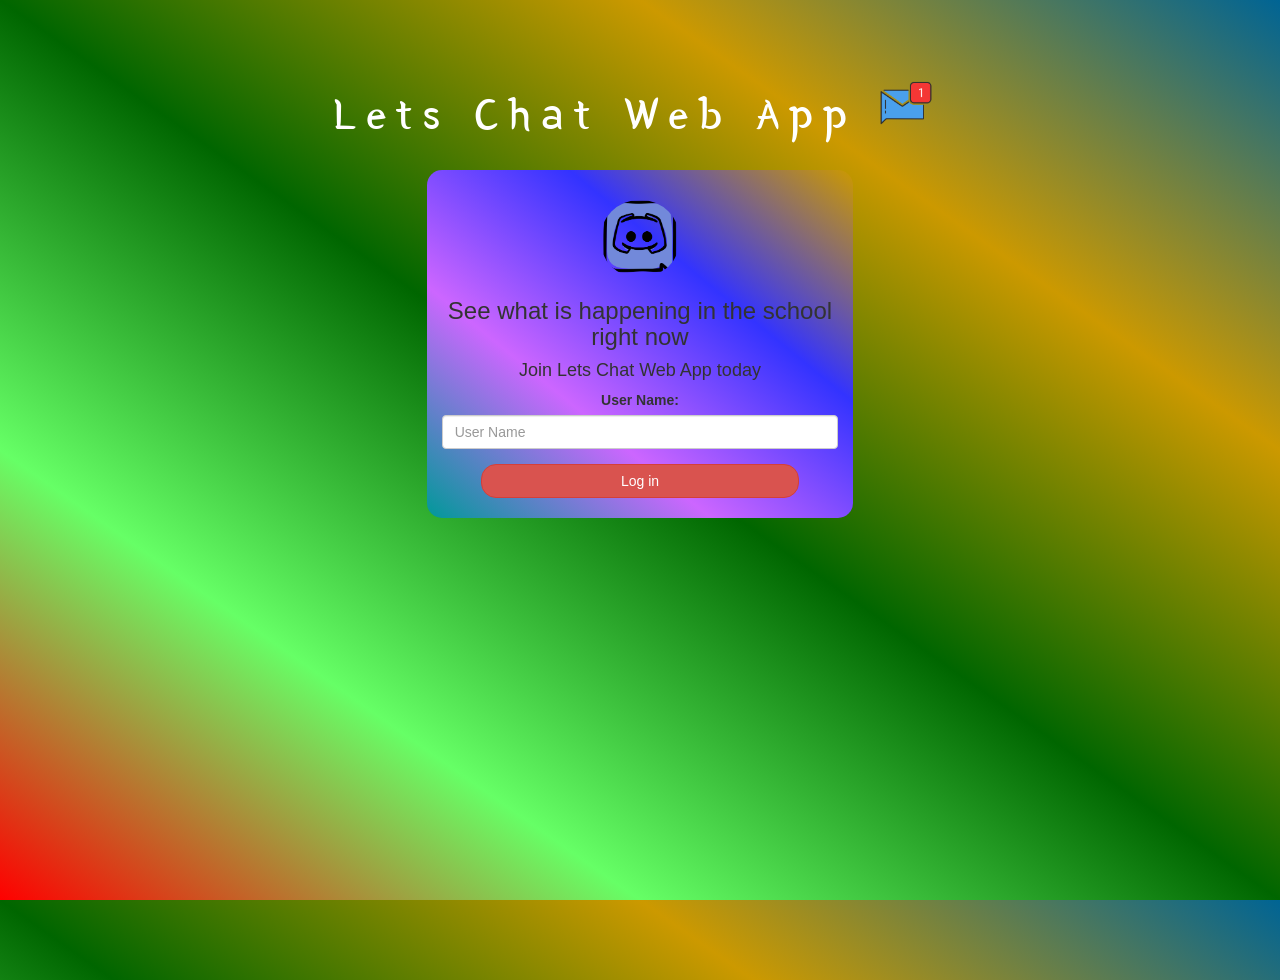
<file: index.html>
<html>
<head>
	<title> Lets Chat Web App </title>
<link href="https://fonts.googleapis.com/css?family=Yeon+Sung&display=swap" rel="stylesheet"><meta name="viewport" content="width=device-width, initial-scale=1">

<link rel="stylesheet" href="https://maxcdn.bootstrapcdn.com/bootstrap/3.4.0/css/bootstrap.min.css">
<script src="https://ajax.googleapis.com/ajax/libs/jquery/3.4.1/jquery.min.js"></script>
<script src="https://maxcdn.bootstrapcdn.com/bootstrap/3.4.0/js/bootstrap.min.js"></script>

<link rel="stylesheet" type="text/css" href="style.css">
<script src="main.js"></script>
</head>
<body>
<center>
	<h1 class="header">	
		Lets Chat Web App <sup>
	<img src="m2.png">
	</sup>
</h1>
	<div class="col-lg-4 col-md-6 col-sm-6 col-xs-11 login_div">
	<img src="social-media_discord-256.webp" class="logo">
		<h3 >See what is happening in the school right now </h3>
		<h4 >Join Lets Chat Web App today </h4>
		<div class="form-group">
		  <label >User Name:</label>
<input type="text" id="user_name" class="form-control" placeholder="User Name">
		</div>
		<button id="login_button" class="btn btn-danger" onclick="addUser()">Log in</button>
		<br><br>
	</div>
</center>
</body>
</html>
</file>
<file: style.css>
html, body
{
  height: 100%;
  margin: 0;
}

body
{
background-image: linear-gradient(to right top, #ff0000, #66ff66, #006600, #cc9900, #006494);
}

.header
{
	color: white;font-family: 'Yeon Sung';font-size: 45px;letter-spacing: 10px;margin-top: 80px;
}
.header img
{
	width: 80px;margin-left: -15px;
}

.login_div
{
	background: rgba(255,255,255,0.8);float: none;border-radius: 15px;
}

.logo
{
	width: 80px;margin-top: 30px;border-radius: 40px;
}

#login_button
{
	width: 80%;border-radius: 15px;
}

.room_name
{
	cursor: pointer;
	font-size: 20px;
}


#logout
{
	font-size: 20px; float: right;
}


#output
{
	padding: 10px; width:80%;background: rgba(255,255,255,0.8);border-radius: 15px;
}

.input_div_room_page
{
	width: 80%;
}

.input_div label
{
	color: white;font-size: 20px;
}


.input_div_message_page
{
	position: fixed;bottom: 0px;width: 100%;background: rgba(255,255,255,0.8);
}
.input_div_message_page label
{
	color: black;
}
.input_div_message_page #msg
{
	width: 80%;
}
.input_div_message_page button
{
	margin-top: 15px;
	width: 50%; 
}
.color_white
{
	color: white
}

.user_tick
{
	width:20px;
}
.message_h4
{
	padding-left:5px;color:grey;
}
.login_div {
	background-image: linear-gradient(to right top, #009999, #cc66ff, #3333ff, #cc9900);
}
</file>
